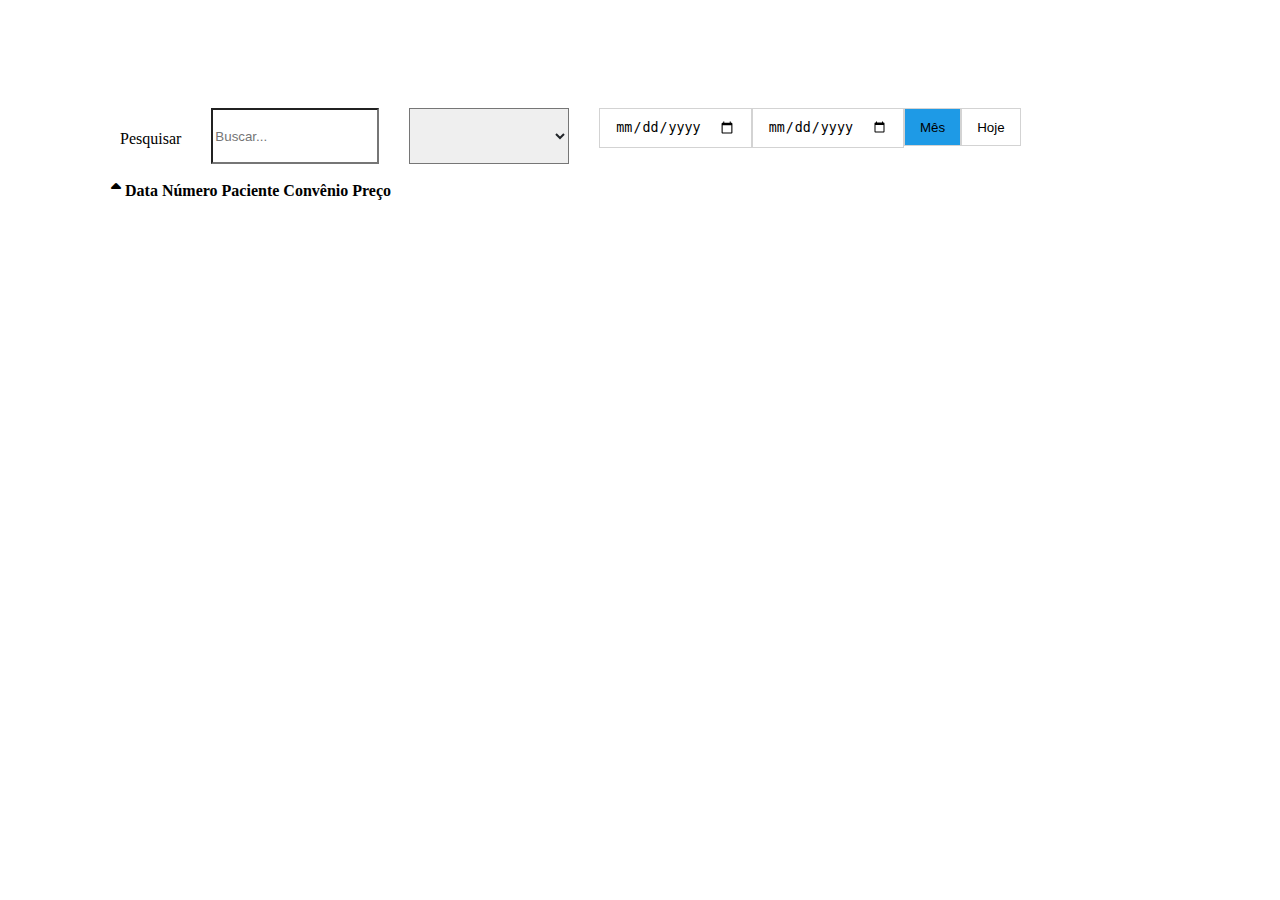
<file: challenge2-old/index.html>
<!DOCTYPE html>
<html lang="pt-br">

<head>
  <meta charset="UTF-8">
  <meta http-equiv="X-UA-Compatible" content="IE=edge">
  <meta name="viewport" content="width=device-width, initial-scale=1.0">
  <title>Document</title>
  <link rel="stylesheet" href="https://cdn.jsdelivr.net/npm/bootstrap@4.6.2/dist/css/bootstrap.min.css"
    integrity="sha384-xOolHFLEh07PJGoPkLv1IbcEPTNtaed2xpHsD9ESMhqIYd0nLMwNLD69Npy4HI+N" crossorigin="anonymous">
  <link rel="stylesheet" href="./assets/css/style.css">
  <link rel="stylesheet" href="https://cdnjs.cloudflare.com/ajax/libs/font-awesome/6.2.0/css/all.min.css">
</head>

<body>
  <div id="search-div">
    <p>Pesquisar</p>
    <input id="search" class="form-control" type="text" placeholder="Buscar..." onkeyup="filterTable()">
    <select id="select" class="form-control" onchange="filterTable()"></select>
    <input type="date" class="el-height spacing" id="month-start" onchange="changeDateFilter()">
    <input type="date" class="el-height" id="month-end" onchange="changeDateFilter()">
    <button class="el-height active" id="month" onclick="changeDateFilter('month'), filterTable(1)">Mês</button>
    <button class="el-height" id="today" onclick="changeDateFilter('today'), filterTable(1)">Hoje</button>
  </div>

  <table class="table">
    <thead>
      <tr>
        <th>
          <i class="fa-solid fa-sort-up" onclick="orderDates()" id="order-icon"></i>
          <span> Data </span>
        </th>
        <th>Número</th>
        <th>Paciente</th>
        <th>Convênio</th>
        <th>Preço</th>
      </tr>
    </thead>
    <tbody id="tbody"></tbody>
  </table>


  <nav>
    <ul id="pages" class="li"></ul>
  </nav>

<script src="./assets/js/main.js"></script>
</body>

</html>
</file>
<file: challenge2-old/assets/css/style.css>
#img {
    width: 35px;
    height: 35px;
    border-radius: 50px;
    margin-right: 10px;
}

.form-control {
    width: 160px;
    margin-left: 30px;
    border-radius: 0px;
    color: #212529;
}

#search-div {
    display: flex;
}

#footer{
    text-align: center;
    font-size: 18px;
}

.deleted {
    text-decoration: line-through;
}

p {
    padding:  6px 0 0 12px;
}

div {
    padding-bottom: 15px;
}

body {
    padding: 100px;
}


td {
    max-width: 150px;
    white-space: nowrap;
    overflow: hidden;
    text-overflow: ellipsis;
}

.el-height {
    height: 38px;
    border: solid lightgrey 1px;
    background-color: white;
    padding: 0 15px 0 15px;
}

.spacing {
    margin-left: 30px;
}

#month:hover, #today:hover {
    background-color: rgb(30, 154, 230);
    color: white;
    border: solid 1px darkblue;
}

.active {
    background-color: rgb(30, 154, 230);
}

.page-link { 
    color: black;
}

.li {
    display: flex;
    list-style: none;
    justify-content: center;
    margin: 0;
    border-radius: 0;
    padding: 0;
}

nav {
    padding:0;
}
</file>
